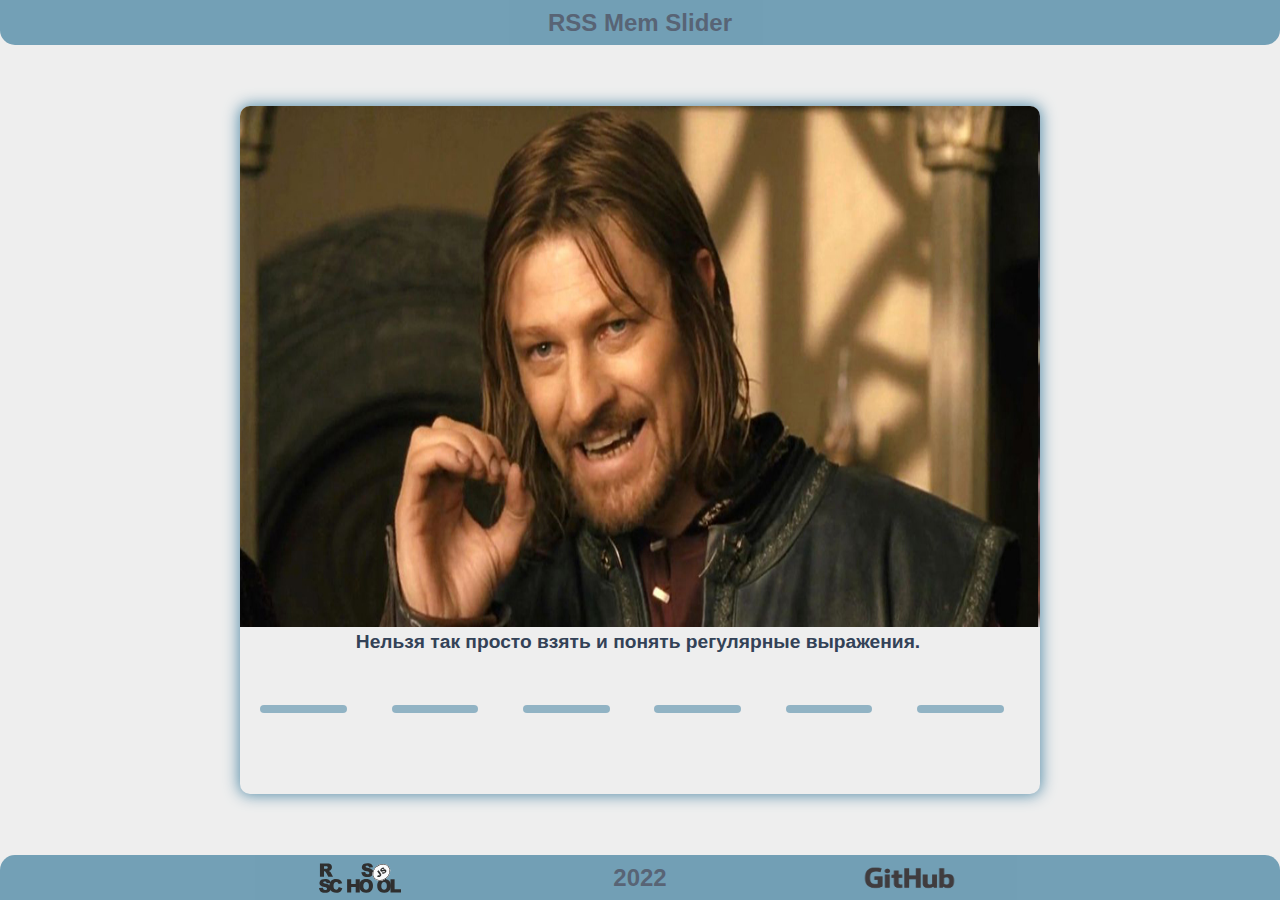
<file: index.html>
<!DOCTYPE html>
<html lang="en">

<head>
	<meta charset="UTF-8">
	<meta http-equiv="X-UA-Compatible" content="IE=edge">
	<meta name="viewport" content="width=device-width, initial-scale=1.0">
	<!-- <link rel="stylesheet" href="normalize.css"> -->
	<link rel="stylesheet" href="reset.css">
	<link rel="stylesheet" href="style.css">

	<title>Mem slider</title>
</head>

<body class="body">

	<header class="header">
		<div class="container">
			<div class="header__info">
				<h1 class="header__title title">RSS Mem Slider</h1>
			</div>
		</div>
	</header>
	<main class="main">
		<div class="container container-main">
			<div class="slider__wrapper">
				<div class="slider__items">
					<input type="radio" name="slider_button" id="btn-1" class="radio-btn">
					<input type="radio" name="slider_button" id="btn-2" class="radio-btn">
					<input type="radio" name="slider_button" id="btn-3" class="radio-btn">
					<input type="radio" name="slider_button" id="btn-4" class="radio-btn">
					<input type="radio" name="slider_button" id="btn-5" class="radio-btn">
					<input type="radio" name="slider_button" id="btn-6" class="radio-btn" >

					<div class="slide-content anchor">
						<img src="./assets/image/1.jpg" alt="Slider mem picture" class="slide-img">
						<h2 class="slide-title">Нельзя так просто взять и понять регулярные выражения.</h2>
					</div>
					<div class="slide-content">
						<img src="./assets/image/2.jpg" alt="Slider mem picture" class="slide-img">
						<h2 class="slide-title">Поднимем бокалы за тех, кто придумал Emmet.</h2>
					</div>
					<div class="slide-content">
						<img src="./assets/image/3.jpg" alt="Slider mem picture" class="slide-img">
						<h2 class="slide-title">Когда сказал девушке, что ты айтишник и она попросила переустановить винду.
						</h2>
					</div>
					<div class="slide-content">
						<img src="./assets/image/4.jpg" alt="Slider mem picture" class="slide-img">
						<h2 class="slide-title">Когда все тесты прошли без ошибок.</h2>
					</div>
					<div class="slide-content">
						<img src="./assets/image/5.jpg" alt="Slider mem picture" class="slide-img">
						<h2 class="slide-title">Тот момент когда, прочитал ТЗ.</h2>
					</div>
					<div class="slide-content">
						<img src="./assets/image/6.png" alt="Slider mem picture" class="slide-img">
						<h2 class="slide-title">Когда объясняешь джуну как работает git.</h2>
					</div>
					<div class="clear-floating"></div>


					<label for="btn-1" class="label-clickable">
						<div id="for-btn-1" class="label-visible"></div>
					</label>
					<label for="btn-2" class="label-clickable">
						<div id="for-btn-2" class="label-visible"></div>
					</label>
					<label for="btn-3" class="label-clickable">
						<div id="for-btn-3" class="label-visible"></div>
					</label>
					<label for="btn-4" class="label-clickable">
						<div id="for-btn-4" class="label-visible"></div>
					</label>
					<label for="btn-5" class="label-clickable">
						<div id="for-btn-5" class="label-visible"></div>
					</label>
					<label for="btn-6" class="label-clickable">
						<div id="for-btn-6" class="label-visible"></div>
					</label>
				</div>

			</div>
		</div>
		</div>
	</main>
	<footer class="footer">
		<div class="container">
			<div class="footer__info">
				<div class="rs-logo">
					<a href="https://rs.school/" class="rs-logo__link" target="_blank">
						<img src="./assets/icons/rsicon.svg" alt="RsSchool logo">
					</a>
				</div>
				<h2 class="footer__year subtitle">2022</h2>
				<a href="https://github.com/rolling-scopes-school/tasks/tree/master/tasks/css-mem-slider"
					class="footer__gitlink" target="_blank">
					<img src="./assets/image/gitlogo.png" alt="github logo">
				</a>
			</div>
		</div>
	</footer>

</body>

</html>
</file>
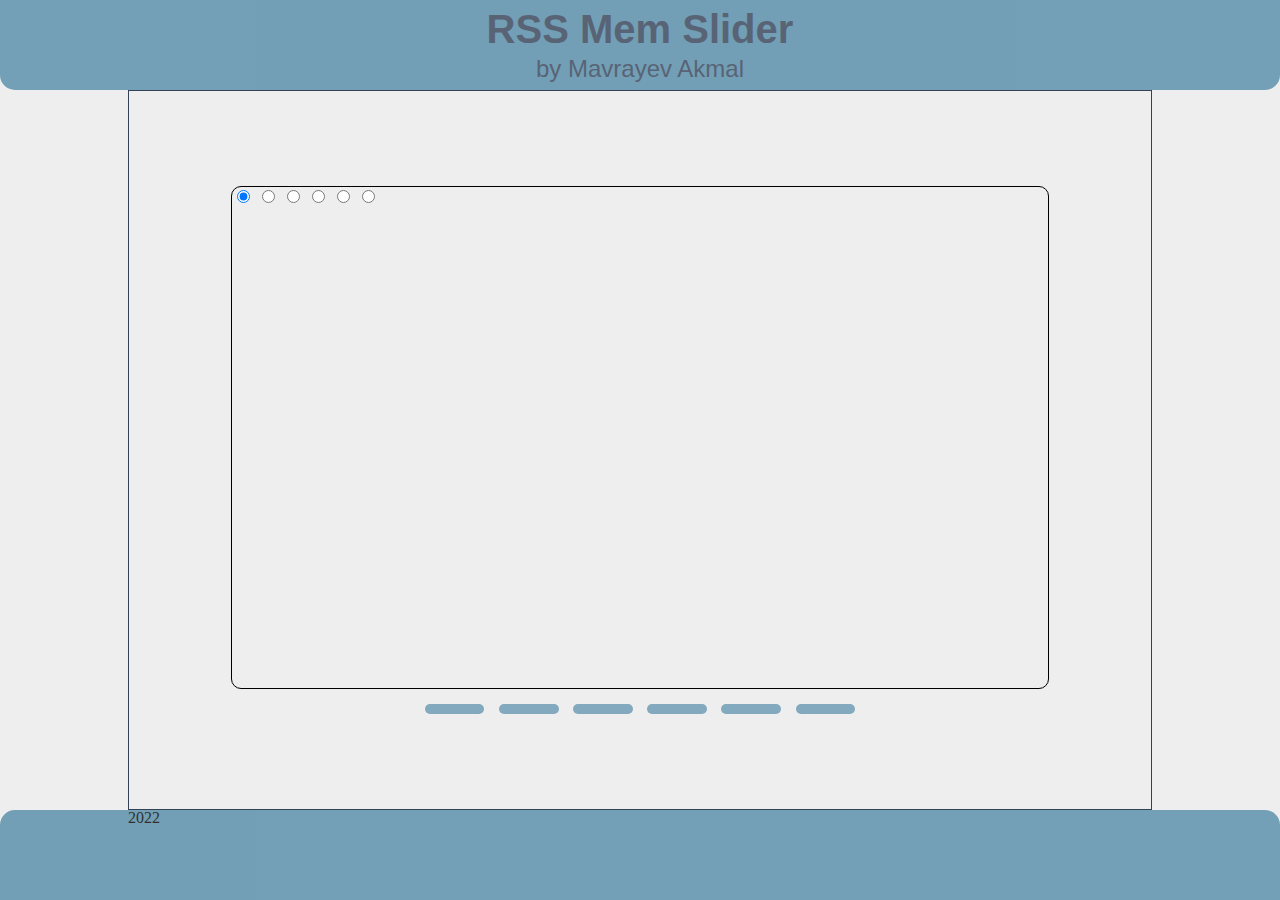
<file: cssMemSlider/index.html>
<!DOCTYPE html>
<html lang="en">

<head>
	<meta charset="UTF-8">
	<meta http-equiv="X-UA-Compatible" content="IE=edge">
	<meta name="viewport" content="width=device-width, initial-scale=1.0">
	<link rel="stylesheet" href="reset.css">
	<link rel="stylesheet" href="style.css">
	<title>Mem slider</title>
</head>

<body class="body">

	<header class="header">
		<div class="container">
			<div class="header__info">
				<h1 class="header__title title">RSS Mem Slider</h1>
				<h2 class="header__subtitle subtitle">by Mavrayev Akmal</h2>
			</div>
		</div>
	</header>
	<main class="main">
		<div class="container">
			<div class="slider">
				<div class="slider__body">
					<input type="radio" name="btn" id="btn1" class="slider__btn" checked>
					<input type="radio" name="btn" id="btn2" class="slider__btn">
					<input type="radio" name="btn" id="btn3" class="slider__btn">
					<input type="radio" name="btn" id="btn4" class="slider__btn">
					<input type="radio" name="btn" id="btn5" class="slider__btn">
					<input type="radio" name="btn" id="btn6" class="slider__btn">
					<div class="slider__item item1"></div>
					<div class="slider__item item2"></div>
					<div class="slider__item item3"></div>
					<div class="slider__item item4"></div>
					<div class="slider__item item5"></div>
					<div class="slider__item item6"></div>
				</div>
				<div class="slider__navigation">
					<label for="btn1" class="slider__bar"></label>
					<label for="btn2" class="slider__bar"></label>
					<label for="btn3" class="slider__bar"></label>
					<label for="btn4" class="slider__bar"></label>
					<label for="btn5" class="slider__bar"></label>
					<label for="btn6" class="slider__bar"></label>
				</div>
			</div>
		</div>
	</main>
	<footer class="footer">
		<div class="container">
			<div class="footer__info">
				<div class="rs-logo">
					<a href="#" class="rs-logo__link"></a>
				</div>
				<h2 class="footer__year">2022</h2>
				<div class="socials">
					<a href="#" class="socials__inst"></a>
					<a href="#" class="socials__fb"></a>
					<a href="#" class="socials__tg"></a>
				</div>
			</div>
		</div>
	</footer>

</body>

</html>
</file>
<file: style.css>
.body {
	width: 100vw;
	height: 100vh;
	background-color: #EEEEEE;

}

.container {
	width: 80%;
	height: 100%;
	margin: 0 auto;
}


/* ? header style */
.header {
	width: 100%;
	height: 5%;
	border-radius: 0 0 15px 15px;
	background-color: #548CA8;
	opacity: 0.8;
}

.header__info {
	height: 100%;
	width: 50%;
	margin: 0 auto;
	display: flex;
	flex-direction: column;
	align-items: center;
	justify-content: center;
}

.header__title {
	text-align: center;
	width: 100%;
}

.title {
	font-family: Arial, Helvetica, sans-serif;
	font-size: 1.5rem;
	font-weight: bold;
	color: #334257;
}

.header__subtitle {
	width: 100%;
	text-align: center;
}

.subtitle {
	font-family: Arial, Helvetica, sans-serif;
	font-size: 1.5rem;
	font-weight: normal;
	color: #334257;
}

.main {
	height: 90%;
}

.radio-btn {
	position: absolute;
	visibility: hidden;
}

.container-main {
	display: flex;
	align-items: center;
	justify-content: center;
}

.slider__wrapper {
	box-shadow: 0px 0px 15px 1px #548CA8;
	box-sizing: border-box;
	border-radius: 10px;
	margin: 0 auto;
	height: 85%;
	width: 800px;
	overflow: hidden;
}

.clear-floating {
	clear: both;
}

.slider__items {
	width: 600%;
	height: 80%;
	white-space: nowrap;
	margin: 0;
}

.slide-content {
	display: inline-block;
	box-sizing: border-box;
	width: 800px;
	height: 100%;
	transition: all 0.5s ease;
	margin: 0 -2px;
	margin-bottom: 20px;
	display: inline-flex;
	flex-direction: column;
}

.slide-img {
	width: 100%;
	height: 100%;
	margin: 0 auto;
}

.slide-title {
	width: 100%;
	padding: 5px 20px;
	font-family: Arial, Helvetica, sans-serif;
	font-size: 1.2rem;
	font-weight: bold;
	line-height: 1em;
	white-space: break-space;
	text-align: center;
	color: #334257;
}

/* ? label and button */

.label-clickable {
	display: inline-block;
	width: calc(100%/36);
	margin: 0 -3px;
	height: 35px;
	margin-top: 15px;
	display: inline-flex;
	align-items: center;
	justify-content: center;
	cursor: pointer;
}

.label-clickable:hover>div {
	background-color: inherit;
	border: 1px solid #548CA8;
	opacity: 0.8;
	box-shadow: 0px 0px 5px 2px #548CA8;
}

.label-visible {
	width: 65%;
	height: 25%;
	background-color: #548CA8;
	border-radius: 10px;
	opacity: 0.6;
	transition: all 0.3s ease;
	box-sizing: border-box;
}

#btn-1:checked~label>#for-btn-1 {
	background-color: #334257;
	opacity: 0.8;
}

#btn-2:checked~label>#for-btn-2 {
	background-color: #334257;
	opacity: 0.8;
}

#btn-3:checked~label>#for-btn-3 {
	background-color: #334257;
	opacity: 0.8;
}

#btn-4:checked~label>#for-btn-4 {
	background-color: #334257;
	opacity: 0.8;
}

#btn-5:checked~label>#for-btn-5 {
	background-color: #334257;
	opacity: 0.8;
}

#btn-6:checked~label>#for-btn-6 {
	background-color: #334257;
	opacity: 0.8;
}

/* ? move sliders */
#btn-1:checked~.anchor {
	margin-left: 0px;
}

#btn-2:checked~.anchor {
	margin-left: -800px;
}

#btn-3:checked~.anchor {
	margin-left: -1600px;
}

#btn-4:checked~.anchor {
	margin-left: -2400px;
}

#btn-5:checked~.anchor {
	margin-left: -3200px;
}

#btn-6:checked~.anchor {
	margin-left: -4000px;
}


/* ? Footer */

.footer {
	width: 100%;
	height: 5%;
	background-color: #548CA8;
	opacity: 0.8;
	border-radius: 15px 15px 0 0;
}

.footer__info {
	margin: 0 auto;
	width: 100%;
	height: 100%;
	display: flex;
	justify-content: space-evenly;
	align-items: center;
}

.rs-logo {
	width: 10%;
	height: 100%;

}

.rs-logo a {
	width: 100%;
	height: 100%;
}


.rs-logo__link {
	display: block;
	height: 80%;
	width: 100%;
}

.rs-logo__link img {
	display: block;
	height: 100%;
	width: 80%;
}

.footer__year {
	font-weight: bold;
}

.footer__gitlink {
	display: flex;
	align-items: center;
	justify-content: center;
	height: 100%;
	width: 10%;
}

.footer__gitlink img {
	width: 100%;
	height: 80%;
}

@media (max-width: 1000px) and (min-width: 841px) {

	.container {
		width: 95%;
	}

}

@media (max-width: 840px) and (min-width: 640px) {

	.container {
		width: 95%;
	}

	.slider__wrapper {
		width: 600px;
		height: 400px;
	}

	.slide-content {
		width: 600px;
		margin-bottom: 40px;
	}

	.slide-title {
		font-size: 1em;
		white-space: break-spaces;
	}

	.label-clickable {
		margin-top: 0px;
		margin-left: 0px;
	}


	#btn-1:checked~.anchor {
		margin-left: 0px;
	}

	#btn-2:checked~.anchor {
		margin-left: -600px;
	}

	#btn-3:checked~.anchor {
		margin-left: -1200px;
	}

	#btn-4:checked~.anchor {
		margin-left: -1800px;
	}

	#btn-5:checked~.anchor {
		margin-left: -2400px;
	}

	#btn-6:checked~.anchor {
		margin-left: -3000px;
	}

}

@media (max-width: 639px) {
	.container {
		width: 95%;
	}

	.title {
		font-size: 0.8rem;
	}

	.subtitle {
		font-size: 0.7rem;
	}

	.slide-title {
		white-space: break-spaces;
		height: 30px;
		font-size: 0.8rem;
		line-height: 0.8rem;
		padding: 5px 0 0 0;
	}

	.slider__wrapper {
		max-width: 300px;
		max-height: 260px;
		padding-bottom: 10px;
	}

	.slide-content {
		width: 300px;
	}

	.slider__items {
		height: 75%;
	}

	.label-clickable[for="btn-1"] {
		margin-left: 5px;
	}

	.label-clickable {
		height: 35px;
		margin-top: 0;
	}



	#btn-1:checked~.anchor {
		margin-left: 0px;
	}

	#btn-2:checked~.anchor {
		margin-left: -300px;
	}

	#btn-3:checked~.anchor {
		margin-left: -600px;
	}

	#btn-4:checked~.anchor {
		margin-left: -900px;
	}

	#btn-5:checked~.anchor {
		margin-left: -1200px;
	}

	#btn-6:checked~.anchor {
		margin-left: -1500px;
	}
}
</file>
<file: cssMemSlider/style.css>
.body {
	width: 100vw;
	height: 100vh;
	background-color: #EEEEEE;

}

.container {
	width: 80%;
	height: 100%;
	margin: 0 auto;
}


/* ? header style */
.header {
	width: 100%;
	height: 10%;
	border-radius: 0 0 15px 15px;
	background-color: #548CA8;
	opacity: 0.8;
}

.header__info {
	height: 100%;
	display: flex;
	flex-direction: column;
	align-items: center;
	justify-content: space-evenly;
}

.header__title {
	text-align: center;
	width: 100%;
}

.title {
	font-family: Arial, Helvetica, sans-serif;
	font-size: 2.5rem;
	font-weight: bold;
	color: #334257;
}

.header__subtitle {
	width: 100%;
	text-align: center;
}

.subtitle {
	font-family: Arial, Helvetica, sans-serif;
	font-size: 1.5rem;
	font-weight: normal;
	color: #334257;
}

.main {
	height: 80%;
}

.slider {
	border: 1px solid #334257;
	height: 100%;
	display: flex;
	flex-direction: column;
	align-items: center;
	justify-content: center;
}

.slider__body {
	width: 80%;
	height: 70%;
	border: 1px solid black;
	border-radius: 10px;
}

.slider__btn {}

.slider__item {}

.item1 {}

.item2 {}

.item3 {}

.item4 {}

.item5 {}

.item6 {}

.slider__navigation {
	width: 45%;
	display: flex;
	justify-content: space-evenly;
	padding-top: 15px;
}

.slider__bar {
	display: block;
	height: 10px;
	width: 13%;
	background-color: #548CA8;
	opacity: 0.7;
	border-radius: 5px;
	transition: all 0.2s ease;
}

.slider__bar:hover {
	transform: scale(1.2);
	opacity: 0.9;
	cursor: pointer;
}

.footer {
	width: 100%;
	height: 10%;
	background-color: #548CA8;
	opacity: 0.8;
	border-radius: 15px 15px 0 0;
}


.footer__info {}

.rs-logo {}

.rs-logo__link {}

.footer__year {}

.socials {}

.socials__inst {}

.socials__fb {}

.socials__tg {}
</file>
